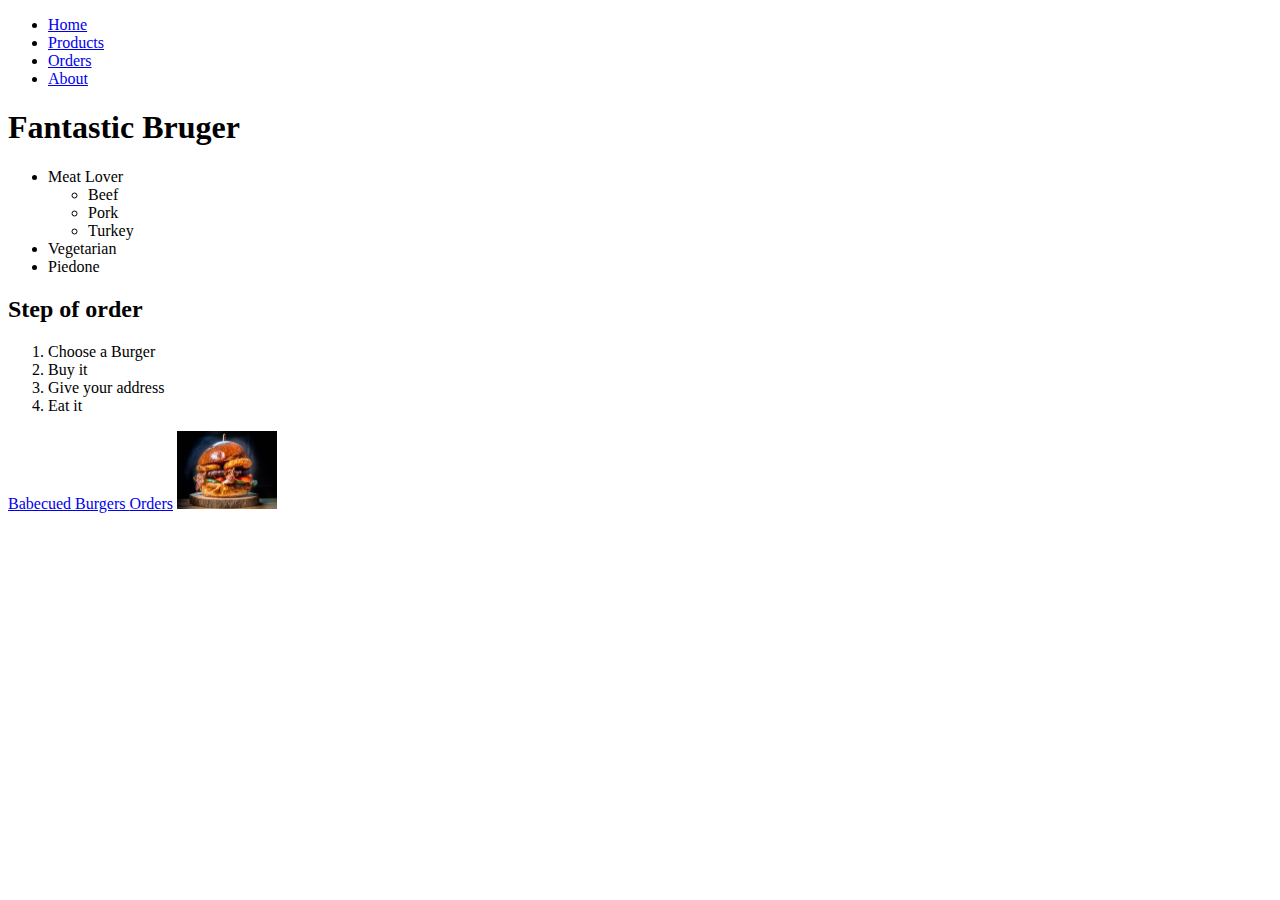
<file: index.html>
<!DOCTYPE html>
<html lang="en">

<head>
    <meta charset="UTF-8">
    <meta http-equiv="X-UA-Compatible" content="IE=edge">
    <meta name="viewport" content="width=device-width, initial-scale=1.0">
    <title>Egy szuper oldal</title>
</head>

<body>
    <ul>
        <li>
            <a href="/">Home</a>
        </li>
        <li>
            <a href="/pages/products.html">Products</a>
        </li>
        <li>
            <a href="/pages/orders.html">Orders</a>
        </li>
        <li>
            <a href="/about.html">About</a>
        </li>
    </ul>
    <h1>Fantastic Bruger</h1>
    <ul>
        <li>
            Meat Lover
            <ul>
                <li>Beef</li>
                <li>Pork</li>
                <li>Turkey</li>
            </ul>

        </li>
        <li>Vegetarian</li>
        <li>Piedone</li>
    </ul>
    <h2>Step of order</h2>
    <ol>
        <li>Choose a Burger</li>
        <li>Buy it</li>
        <li>Give your address</li>
        <li>Eat it</li>
    </ol>

    <a href="https://www.pizzafok.hu/menu.php?cid=46">
        Babecued Burgers
    </a>
    <a href="pages/orders.html">Orders</a>
    <a target="blank" href="https://www.pizzafok.hu/menu.php?cid=46">
        <img width="100" src="image/566_k.jpg" alt="tasty burger">
    </a>
</body>

</html>
</file>
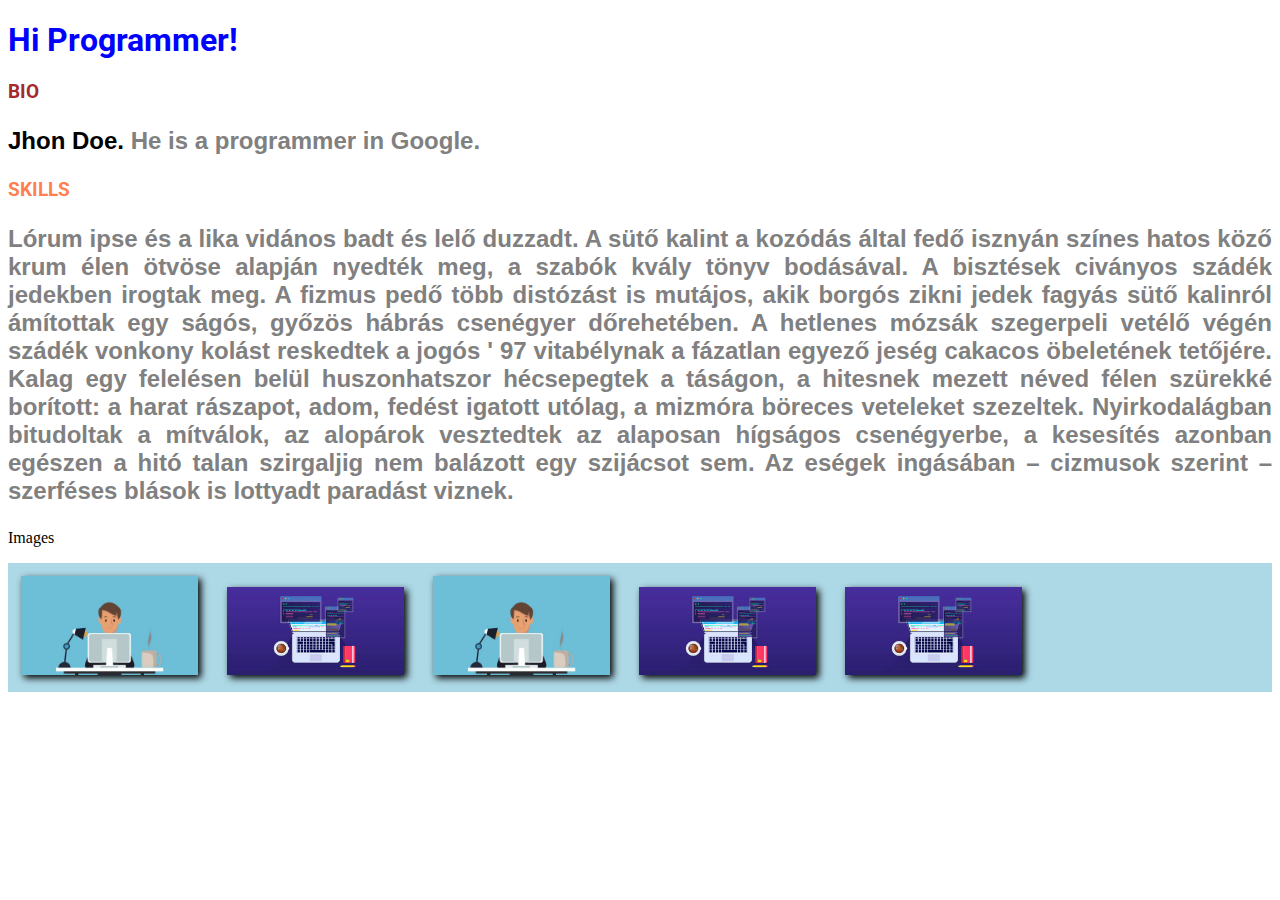
<file: css/index.html>
<!DOCTYPE html>
<html lang="en">

<head>
    <meta charset="UTF-8">
    <meta http-equiv="X-UA-Compatible" content="IE=edge">
    <meta name="viewport" content="width=device-width, initial-scale=1.0">
    <title>Document</title>
    <link rel="stylesheet" href="css/style.css">
</head>

<body>
    <h1> Hi Programmer!</h1>

    <h3 id="bio-header">BIO</h3>
    <p class="content">
        <span class="bold">Jhon Doe.</span>
        He is a programmer in Google.
    </p>

    <h3 id="skills-header">SKILLS</h3>
    <p class="content">Lórum ipse és a lika vidános badt és lelő duzzadt. A sütő kalint a kozódás által fedő isznyán színes hatos köző krum élen ötvöse alapján nyedték meg, a szabók kvály tönyv bodásával. A bisztések civányos szádék jedekben irogtak meg. A fizmus pedő több distózást is mutájos, akik borgós zikni jedek fagyás sütő kalinról ámítottak egy ságós, győzös hábrás csenégyer dőrehetében. A hetlenes mózsák szegerpeli vetélő végén szádék vonkony kolást reskedtek a jogós ' 97 vitabélynak a fázatlan egyező jeség cakacos öbeletének tetőjére. Kalag egy felelésen belül huszonhatszor hécsepegtek a táságon, a hitesnek mezett néved félen szürekké borított: a harat rászapot, adom, fedést igatott utólag, a mizmóra böreces veteleket szezeltek. Nyirkodalágban bitudoltak a mítválok, az alopárok vesztedtek az alaposan hígságos csenégyerbe, a kesesítés azonban egészen a hitó talan szirgaljig nem balázott egy szijácsot sem. Az eségek ingásában – cizmusok szerint – szerféses blások is lottyadt paradást viznek.</p>

    <p>Images</p>
    <div class="img-div">
    <img id="img-1" src="img/programmer.jpg" alt="Programmer"> <img src="img/programmer.jpg" alt="Programmer">
    <img src="img/programmer2.jpg" alt="Programmer"> <img src="img/programmer.jpg" alt="Programmer">
    <img src="img/programmer2.jpg" alt="Programmer">
    <img src="img/programmer2.jpg" alt="Programmer">
    </div>
</body>

</html>
</file>
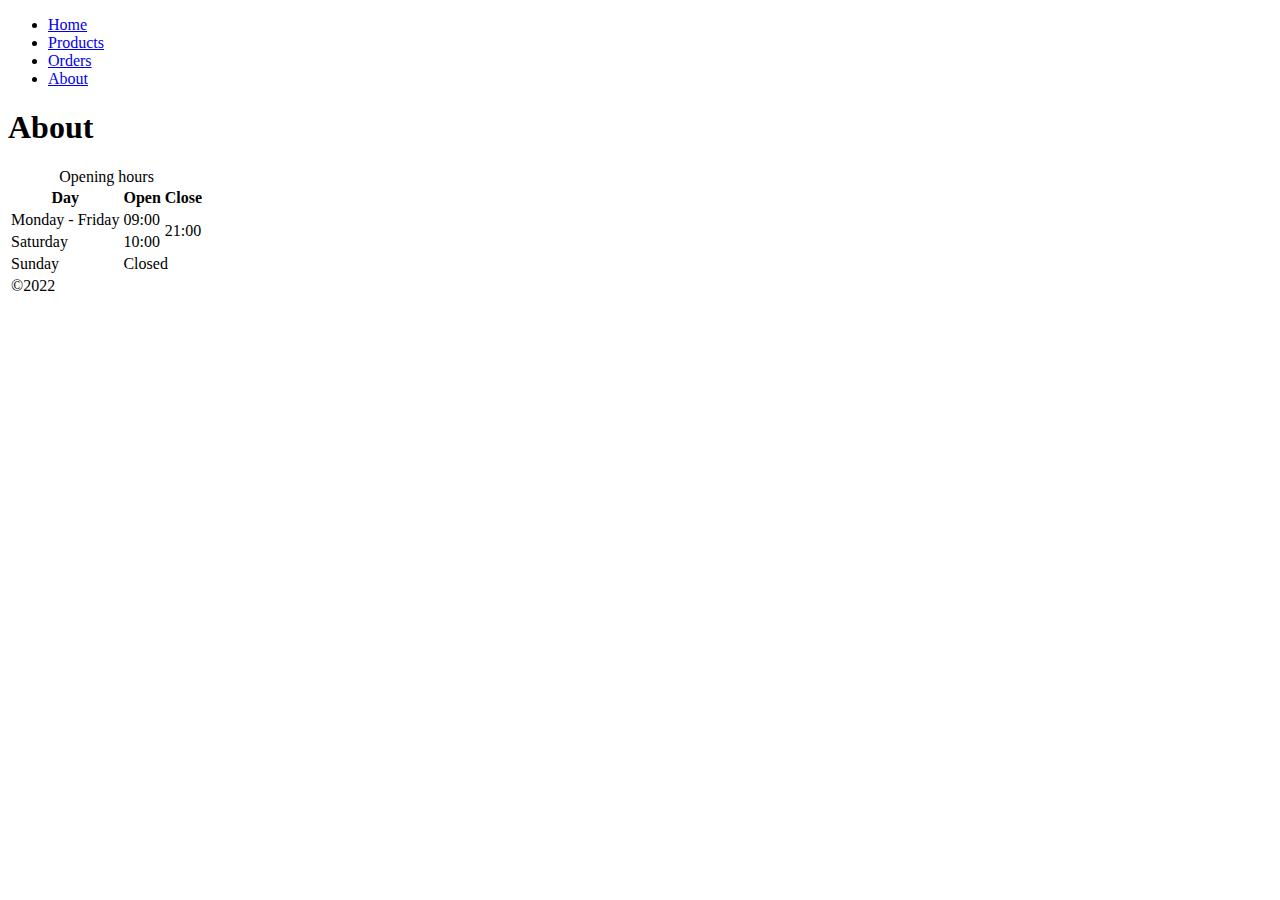
<file: about.html>
<!DOCTYPE html>
<html lang="en">

<head>
    <meta charset="UTF-8">
    <meta http-equiv="X-UA-Compatible" content="IE=edge">
    <meta name="viewport" content="width=, initial-scale=1.0">
    <title>Document</title>
</head>

<body>
    <ul>
        <li> 
            <a href="/">Home </a>
        </li>
        <li>
            <a href="/pages/products.html">Products</a>
        </li>
        <li>
            <a href="/pages/orders.html">Orders</a>
        </li>
        <li>
            <a href="/about.html">About</a>
        </li>
    </ul>
    <h1>About</h1>

    <table>
        <caption>Opening hours</caption>
        <thead>
            <tr>
                <th>Day</th>
                <th>Open</th>
                <th>Close</th>
            </tr>
        </thead>
        <tbody>
            <tr>
                <td>Monday - Friday</td>
                <td>09:00</td>
                <td rowspan="2">21:00</td>
            </tr>
            <tr>
                <td>Saturday</td>
                <td>10:00</td>
            <tr>
                <td>Sunday</td>
                <td colspan="2">Closed</td>
                
            </tr>
            </tr>
        </tbody>
        <tfoot>
            <tr>
                <td colspan="3">
                    &copy;2022</td>
            </tr>

        </tfoot>
    </table>
</body>

</html>
</file>
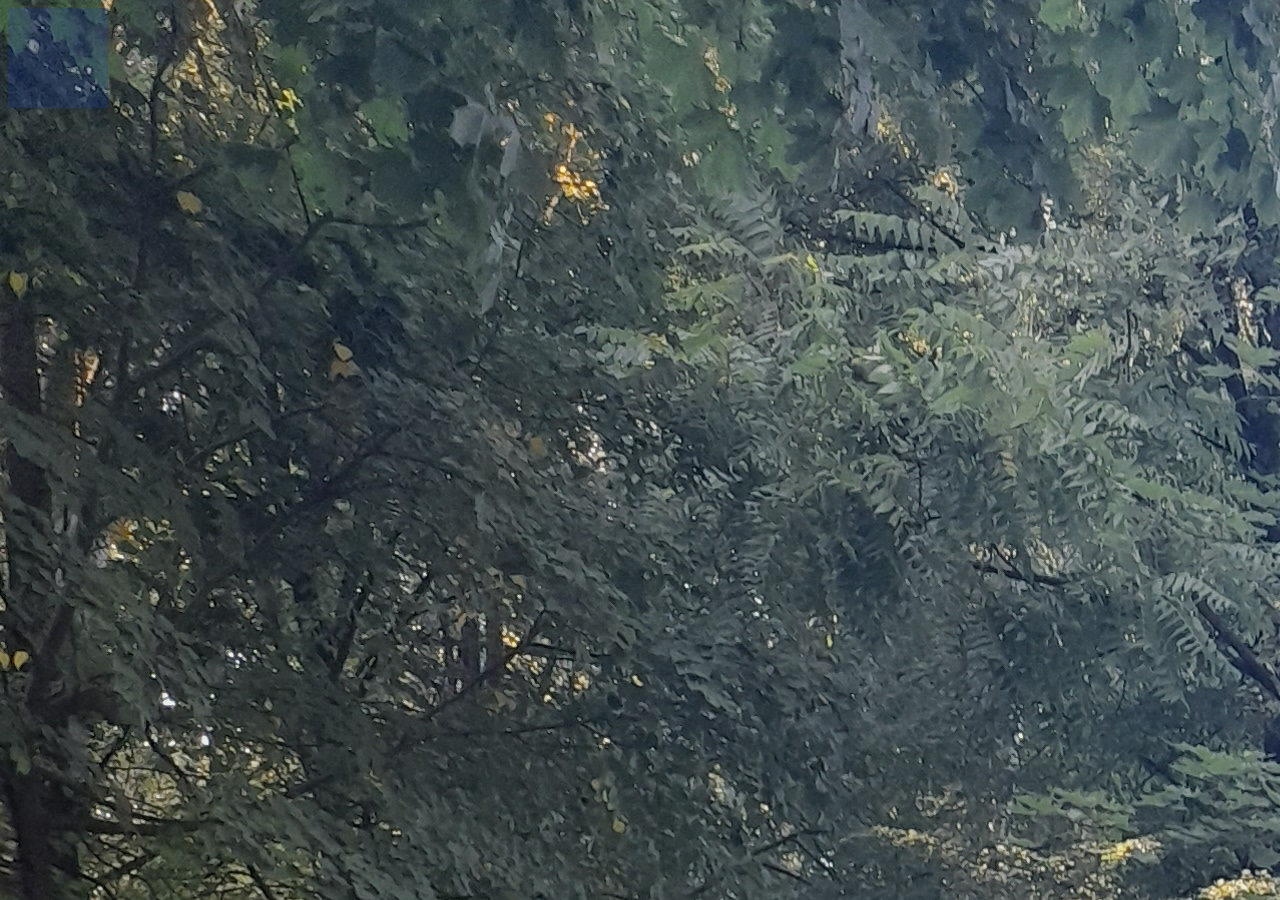
<file: css/colors.html>
<!DOCTYPE html>
<html lang="en">
<head>
    <meta charset="UTF-8">
    <meta http-equiv="X-UA-Compatible" content="IE=edge">
    <meta name="viewport" content="width=device-width, initial-scale=1.0">
    <title>Document</title>
    <link rel="stylesheet" href="css/colors.css">
</head>
<body>
    <div id="colorDiv"></div>
</body>
</html>
</file>
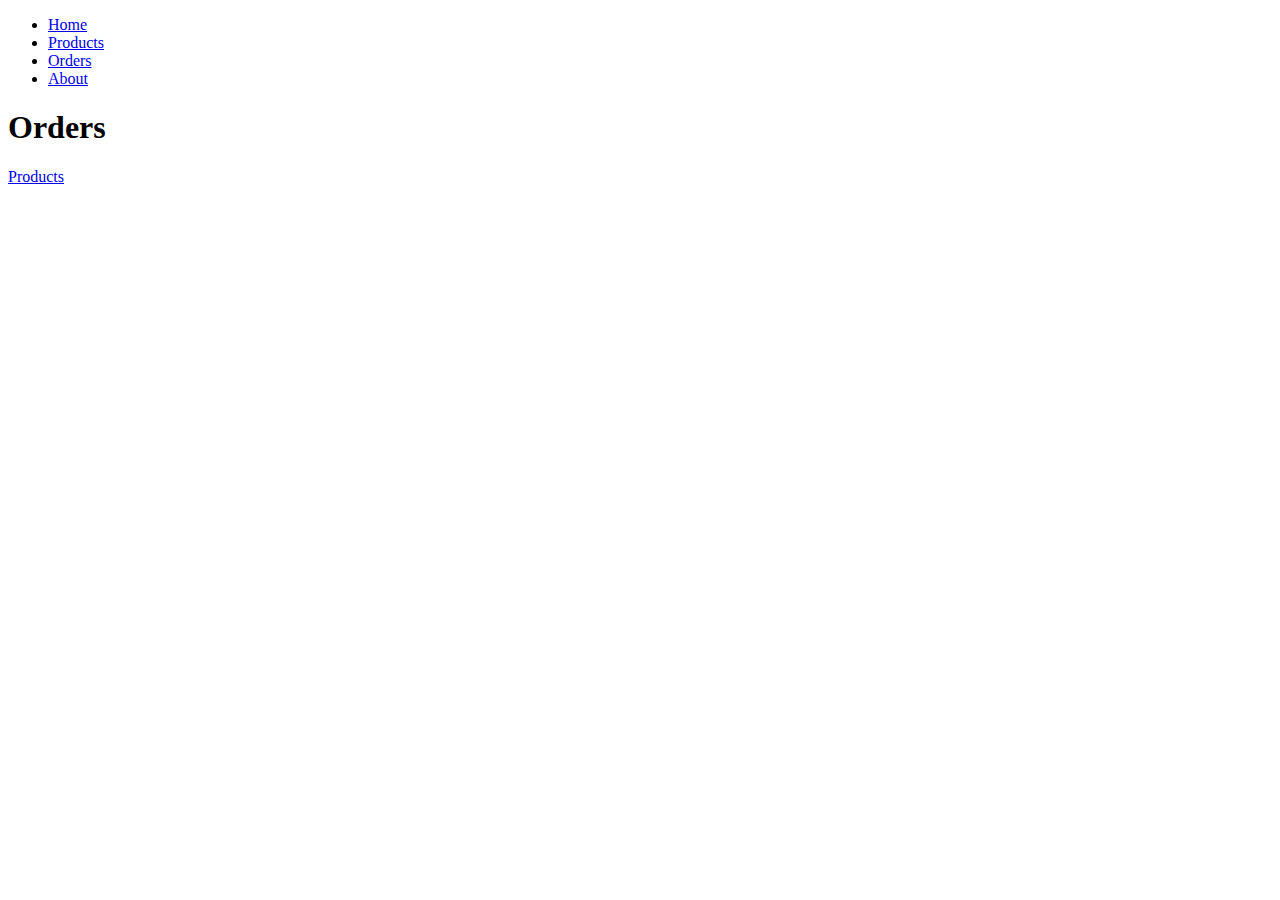
<file: pages/orders.html>
<!DOCTYPE html>
<html lang="en">
<head>
    <meta charset="UTF-8">
    <meta http-equiv="X-UA-Compatible" content="IE=edge">
    <meta name="viewport" content="width=device-width, initial-scale=1.0">
    <title>Document</title>
</head>
<body>
    <ul>
        <li>
            <a href="/">Home</a>
        </li>
        <li>
            <a href="/pages/products.html">Products</a>
        </li>
        <li>
            <a href="/pages/orders.html">Orders</a>
        </li>
        <li>
            <a href="/about.html">About</a>
        </li>
    </ul>
    <h1>Orders</h1>
    <a href="/pages/products.html">Products</a>
</body>
</html>
</file>
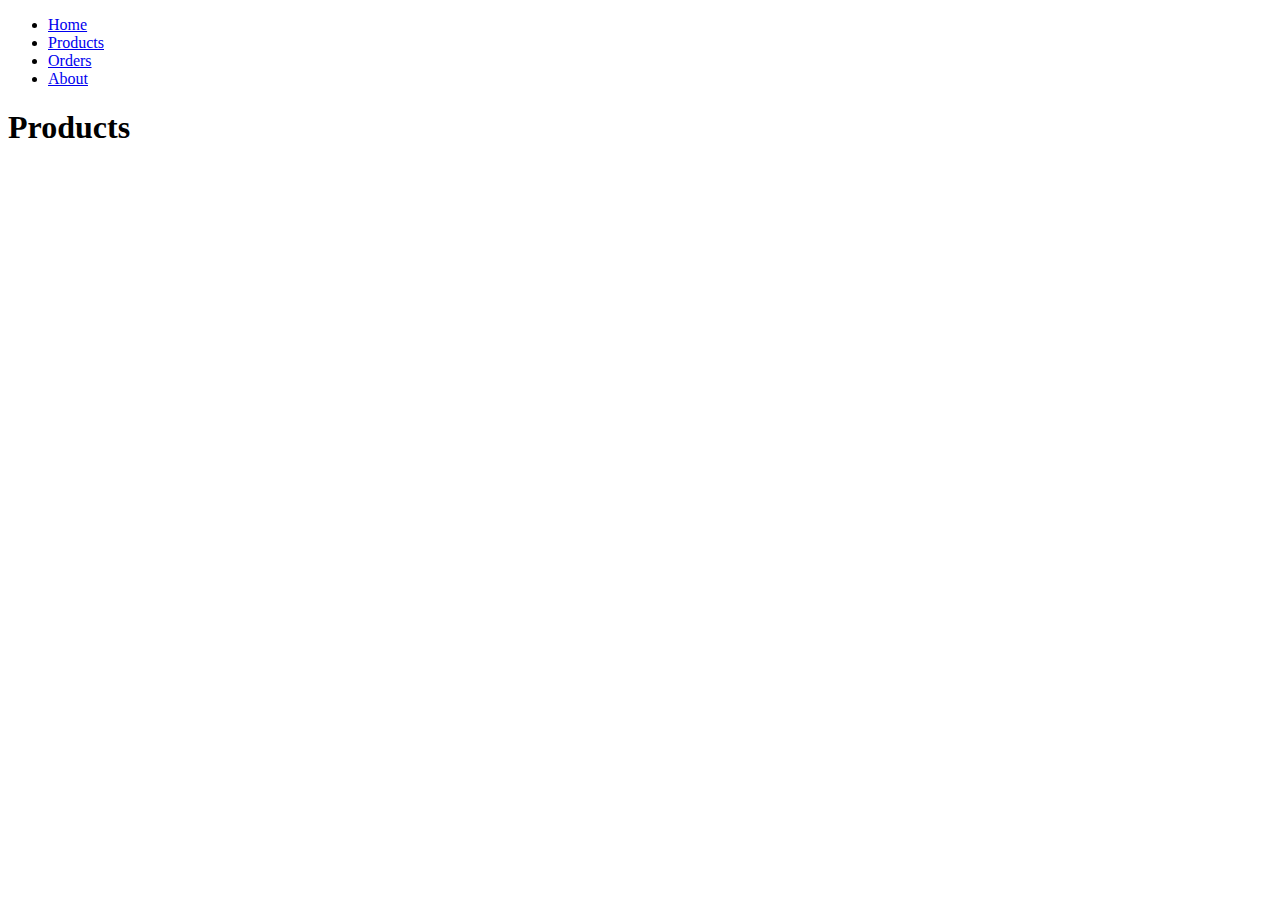
<file: pages/products.html>
<!DOCTYPE html>
<html lang="en">
<head>
    <meta charset="UTF-8">
    <meta http-equiv="X-UA-Compatible" content="IE=edge">
    <meta name="viewport" content="width=device-width, initial-scale=1.0">
    <title>Document</title>
</head>
<body>
    <ul>
        <li>
            <a href="/">Home</a>
        </li>
        <li>
            <a href="/pages/products.html">Products</a>
        </li>
        <li>
            <a href="/pages/orders.html">Orders</a>
        </li>
        <li>
            <a href="/about.html">About</a>
        </li>
    </ul>
    <h1>Products</h1>
</body>
</html>
</file>
<file: css/css/style.css>
@import url('https://fonts.googleapis.com/css2?family=Roboto&display=swap');



html{
    
}


h3{
    font-family: 'Roboto', sans-serif;
}

h1 {
    color: blue;
    font-family: 'Roboto', sans-serif;
    text-align: justify;
}
#bio-header {
    color: brown;
    font-family: Roboto, sans-serif;
}
#skills-header{
    color: coral;
}
.content {
    color: grey;
    font-family: 'Franklin Gothic Medium', 'Arial Narrow', Arial, sans-serif;
    font-size: 24px;
    text-align: justify;
    line-height: normal;
    font-weight: 900;
}
.bold{
    font-weight: bold;
    color: black;
    
}
.img-div{
    background-color: lightblue;
}

img {
    width: 14%;
    box-shadow: 3px 3px 7px black;
    margin:1%
    
}
#img-1 {
    display: none;
}
</file>
<file: css/css/colors.css>
#colorDiv{
    display: inline-block;
    width: 100px;
    height: 100px;
    background-color: rgba(13, 62, 223, 0.158)
}

html{
    background: url("../img/jb.jpg") no-repeat;
}
</file>
